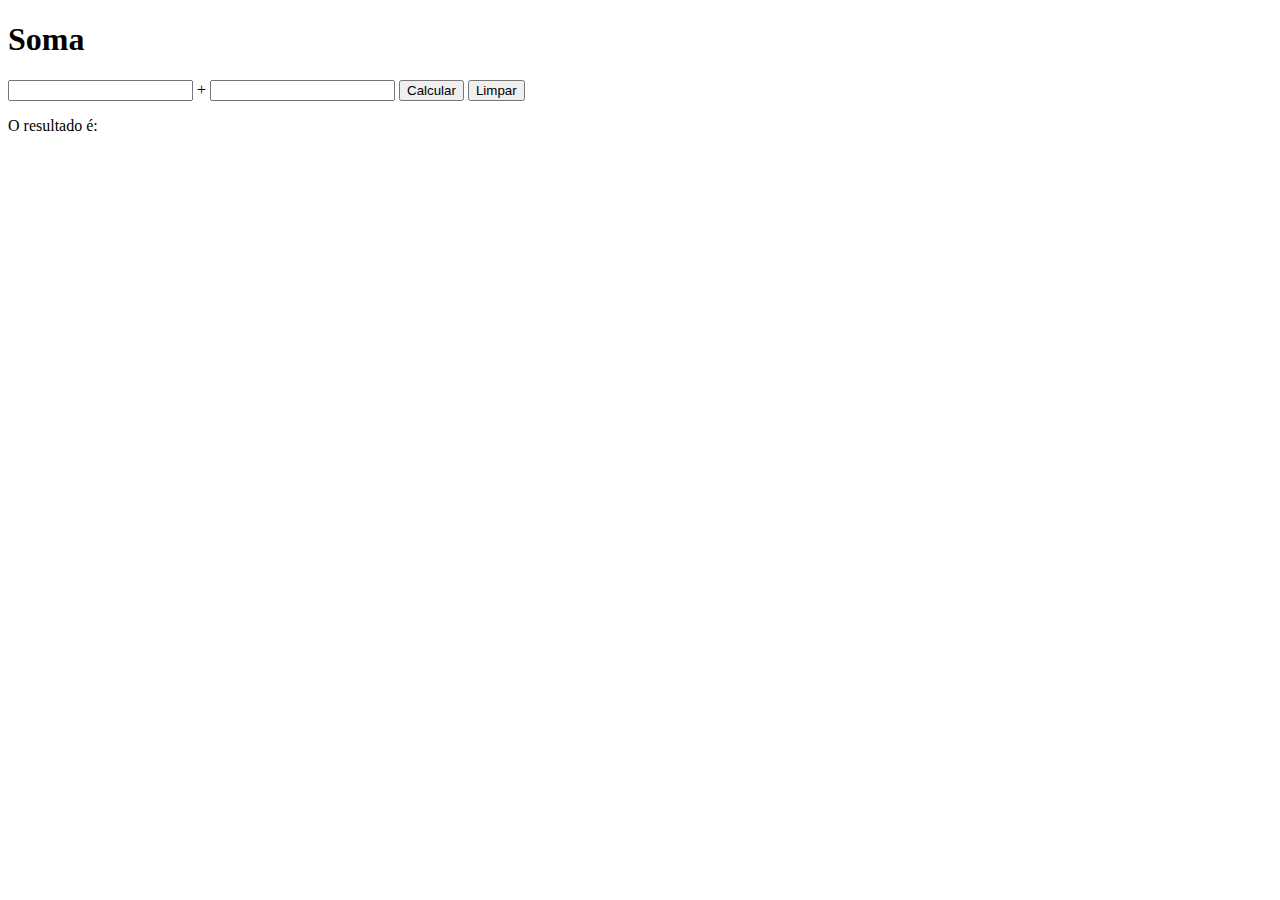
<file: Hello/index.html>
<!DOCTYPE html>
<html lang="pt-br">
  <head>
    <meta charset="UTF-8" />
    <meta http-equiv="X-UA-Compatible" content="IE=edge" />
    <meta name="viewport" content="width=device-width, initial-scale=1.0" />
    <title>Soma</title>
  </head>
  <body>
    <h1>Soma</h1>
    <input id="n1" type="number" /> +
    <input id="n2" type="number" />
    <button onclick="calcula()">Calcular</button>
    <button onclick="limpa()">Limpar</button>

    <p>O resultado é: <span id="r"></span></p>
    <script src="soma.js"></script>
  </body>
</html>
</file>
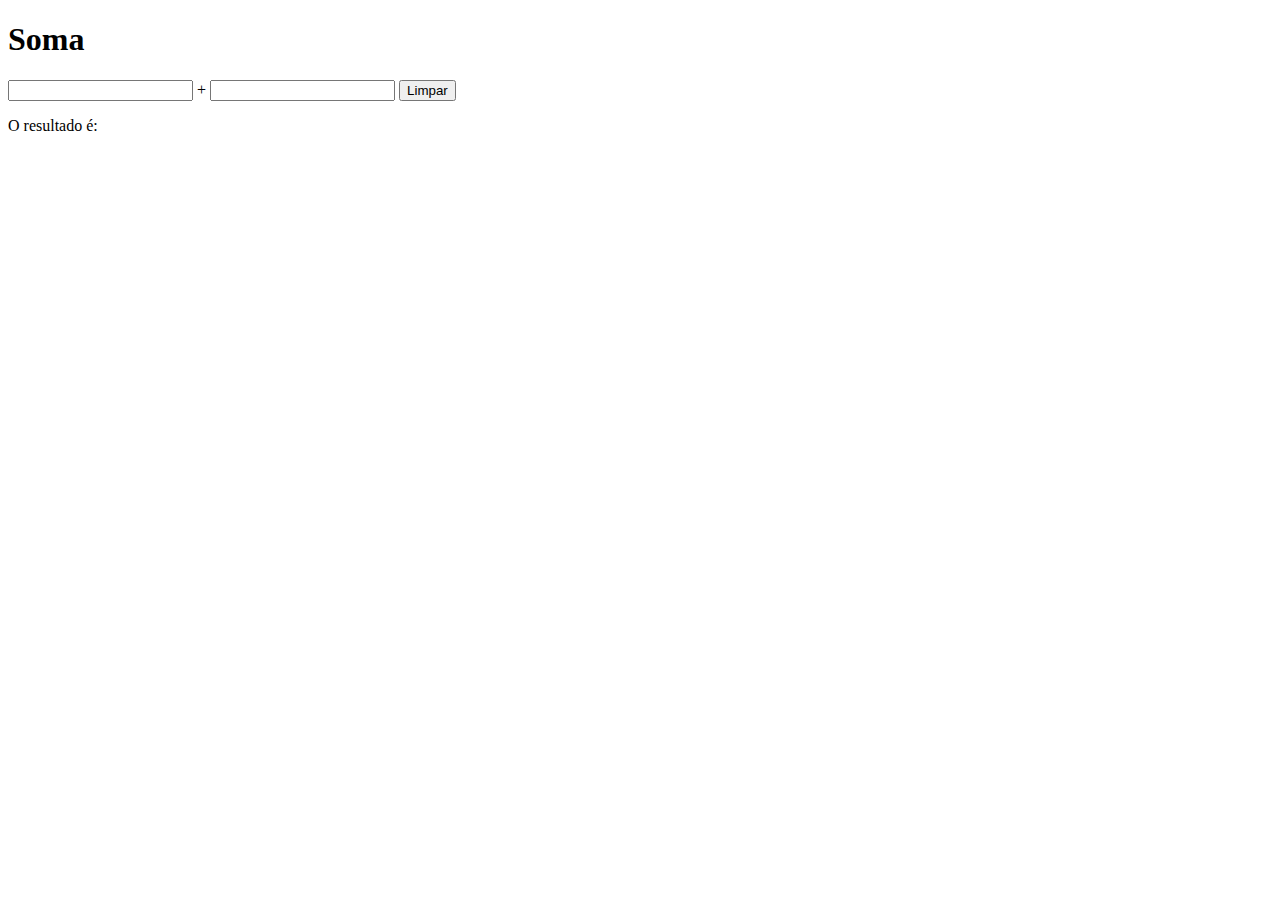
<file: SomaEmTempoReal/index.html>
<!DOCTYPE html>
<html lang="pt-br">
  <head>
    <meta charset="UTF-8" />
    <meta http-equiv="X-UA-Compatible" content="IE=edge" />
    <meta name="viewport" content="width=device-width, initial-scale=1.0" />
    <title>Soma</title>
  </head>
  <body>
    <h1>Soma</h1>
    <input id="n1" type="number" /> +
    <input id="n2" type="number" />

    <!--
        <button onclick="calcula()">Calcular</button>
    -->

    <button onclick="limpa()">Limpar</button>

    <p>O resultado é: <span id="r"></span></p>
    <script src="soma.js"></script>
  </body>
</html>
</file>
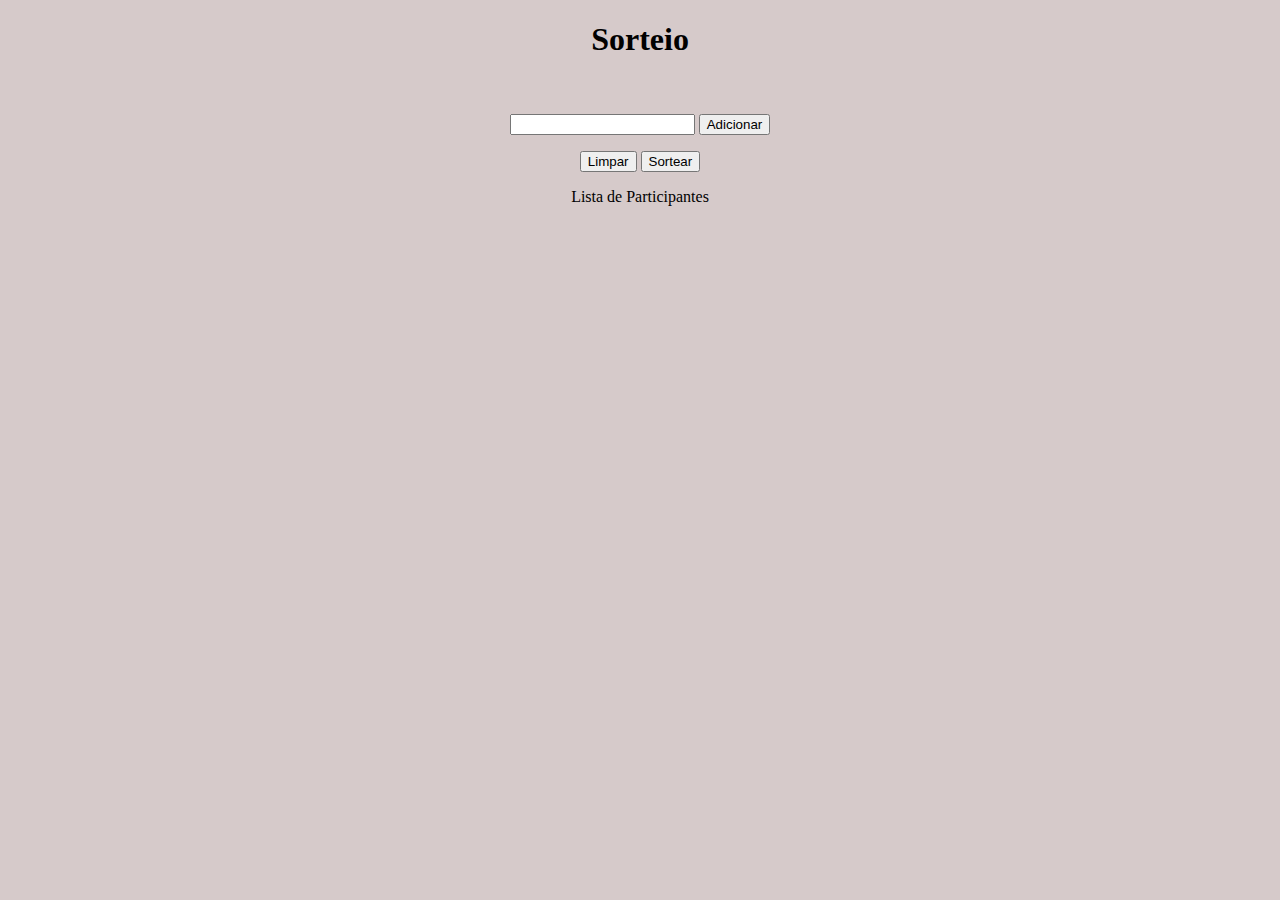
<file: Sorteio/index.html>
<!DOCTYPE html>
<html lang="pt-br">
  <head>
    <meta charset="UTF-8" />
    <meta http-equiv="X-UA-Compatible" content="IE=edge" />
    <meta name="viewport" content="width=device-width, initial-scale=1.0" />
    <link rel="stylesheet" href="style.css" />
    <title>Sorteio</title>
  </head>
  <body>
        <h1>Sorteio</h1>
        <p>
            <!--textarea id="n2" name="lista" rows="12" cols="33"> </textarea -->
            <br />
                <p>
                    <input id="n1" type="text" />
                    <button id="btn" onclick="passa()">Adicionar</button>
                </p>
            <button name="clear" onclick="limpa()">Limpar</button>
            <button>Sortear</button>
        </p>
        <legend>Lista de Participantes</legend>

        <script src="script.js"></script>
  </body>
</html>
</file>
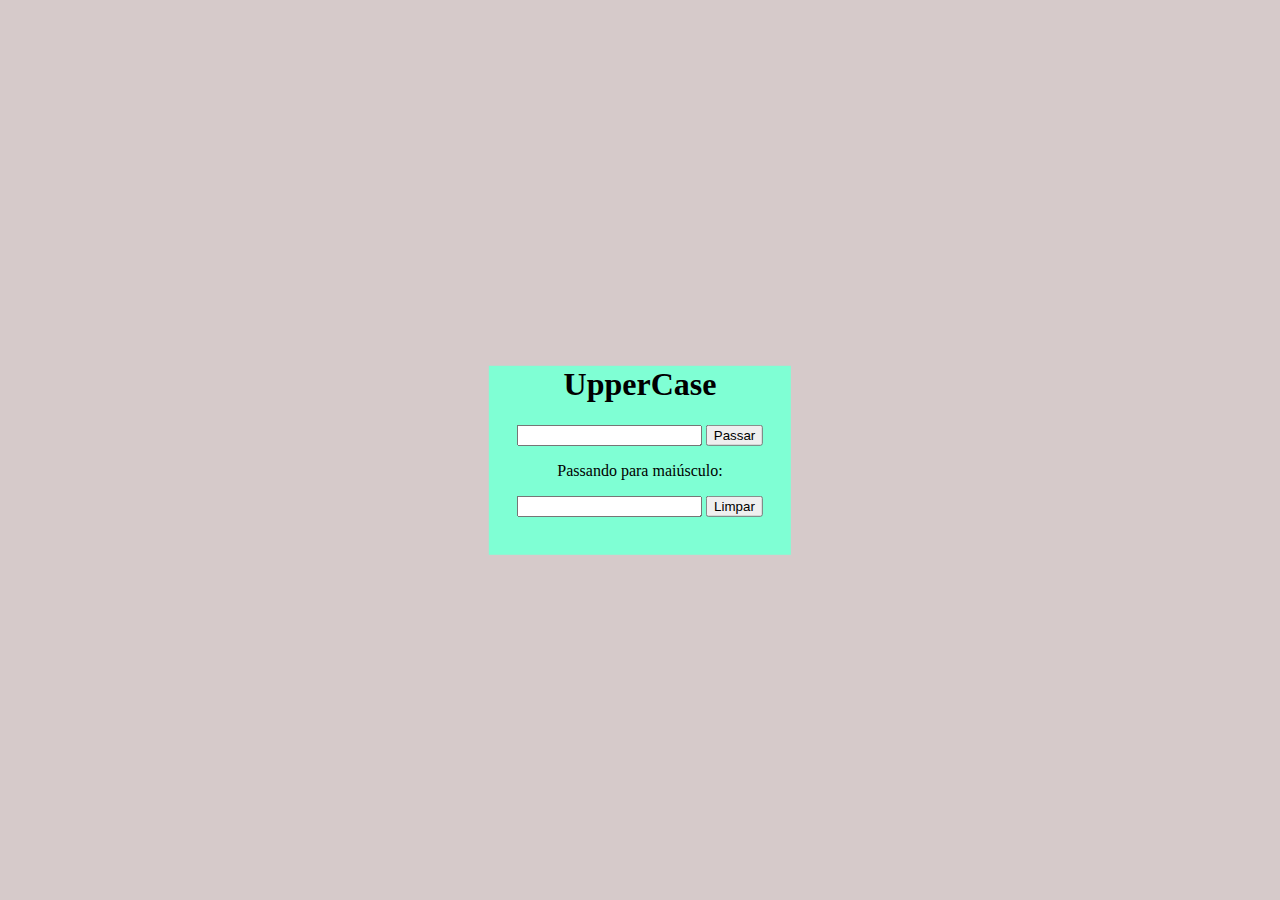
<file: Teste/index.html>
<!DOCTYPE html>
<html lang="pt-br">
  <head>
    <meta charset="UTF-8" />
    <meta http-equiv="X-UA-Compatible" content="IE=edge" />
    <meta name="viewport" content="width=device-width, initial-scale=1.0" />
    <link rel="stylesheet" href="style.css">
    <title>UpperCase</title>
  </head>
  <body>
      <div class="corpo">
        <div class="quadrado">
            <h1>UpperCase</h1>
            <p>
            <input id="n1" type="text" />
            <button onclick="passa()">Passar</button>
            </p>
            <p>
                <p>Passando para maiúsculo:</p>
                <input id="n2" type="text" /> 
                <button onclick="limpa()">Limpar</button>
            </p>
            <script src="script.js"></script>
        </div>
      </div>
  </body>
</html>
</file>
<file: Sorteio/style.css>
body {
  background-color: rgb(214, 202, 202);
  margin: 0px;
  text-align: center;
}

/* 
  .quadrado {
    width: 8cm;
    height: 5cm;
    display: flexbox;
    text-align: center;
    background-color: rgb(14, 119, 84);
    position: relative;
  }
  
  .corpo {
    position: absolute;
    top: 50%;
    left: 50%;
    display: table-cell;
    align-items: center;
    text-align: center;
    margin-right: -50%;
    transform: translate(-50%, -50%);
  }
  */
</file>
<file: Teste/style.css>
body {
  background-color: rgb(214, 202, 202);
  margin: 0px;
}

.quadrado {
  width: 8cm;
  height: 5cm;
  display: flexbox;
  text-align: center;
  background-color: aquamarine;
  position: relative;
}

.corpo {
  position: absolute;
  top: 50%;
  left: 50%;
  display: table-cell;
  align-items: center;
  text-align: center;
  margin-right: -50%;
  transform: translate(-50%, -50%);
}
</file>
